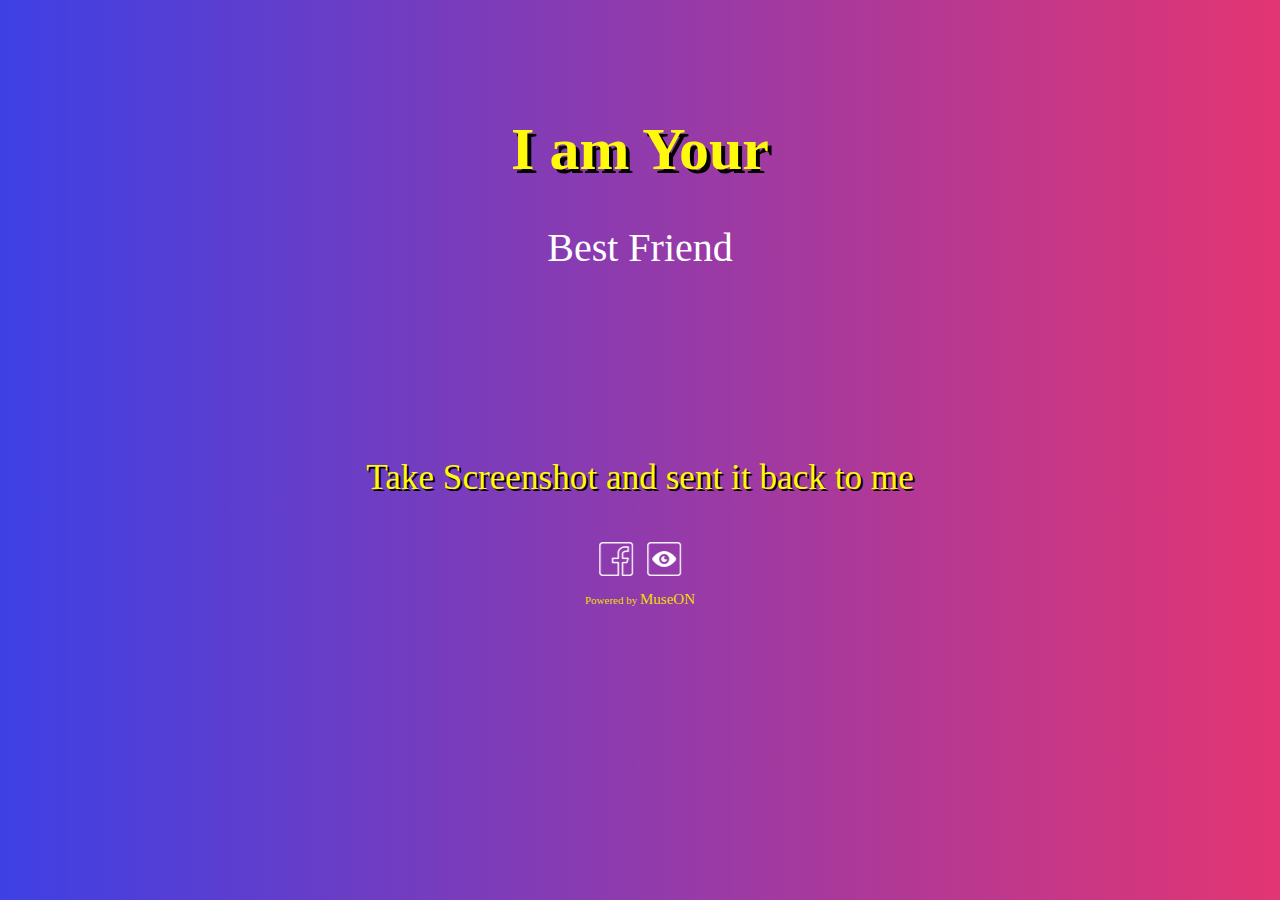
<file: index1.html>
<!DOCTYPE html>
<!-- saved from url=(0029)http://timepaz.com/WhoYouAre/ -->
<html class="gr__timepaz_com"><head><meta http-equiv="Content-Type" content="text/html; charset=windows-1252">
<meta name="viewport" content="width=device-width, initial-scale=1, maximum-scale=1">

    <title>Who Are You to Me?... Take Screenshot and sent it back to me</title>
    
    <script async="" src="./index_files/analytics.js"></script><script src="./index_files/jquery.min.js"></script>

<meta property="og:image" content="http://www.timepaz.com/WhoYouAre/images/time.png">
    <meta property="og:site_name" content="Timepaz">

    <link rel="shortcut icon" href="http://timepaz.com/WhoYouAre/fav.png">
    <link rel="apple-touch-icon image_src" href="http://timepaz.com/WhoYouAre/fav.png">

    <link href="./index_files/css" rel="stylesheet">
    <link href="./index_files/css(1)" rel="stylesheet">
    <link href="./index_files/love.css" rel="stylesheet">
    <script src="./index_files/jquery-3.1.1.min.js" integrity="sha256-hVVnYaiADRTO2PzUGmuLJr8BLUSjGIZsDYGmIJLv2b8=" crossorigin="anonymous"></script>
	<script src="./index_files/script.js"></script>
    <style type="text/css">
      #changeText
      {
        font-size: 40px;
        height: 100px;
		color:#FFFFFF;
      }

      h1{
        font-size: 60px;
        color: #fff90b;
		text-shadow:4px 4px #000000;
		
      }
      
      body
      {
      		font-family: 'Cookie', cursive;
            /* Permalink - use to edit and share this gradient: http://colorzilla.com/gradient-editor/#762faf+0,5f00ad+51,6f21af+100 */
/* Permalink - use to edit and share this gradient: http://colorzilla.com/gradient-editor/#ff3232+0,ba2323+50,ff3232+100,ff3232+100,ff8989+100 */
background: #ff3232; /* Old browsers */
background: -moz-linear-gradient(left, #ff3232 0%, #ba2323 50%, #ff3232 100%, #ff3232 100%, #ff8989 100%); /* FF3.6-15 */
background: -webkit-linear-gradient(left, #ff3232 0%,#ba2323 50%,#ff3232 100%,#ff3232 100%,#ff8989 100%); /* Chrome10-25,Safari5.1-6 */
background: linear-gradient(to right, #ff3232 0%,#ba2323 50%,#ff3232 100%,#ff3232 100%,#ff8989 100%); /* W3C, IE10+, FF16+, Chrome26+, Opera12+, Safari7+ */
filter: progid:DXImageTransform.Microsoft.gradient( startColorstr='#ff3232', endColorstr='#ff8989',GradientType=1 ); /* IE6-9 */
overflow-y:hidden;
      }

      .maindiv
      {
      	position: absolute;
		  top: 25%;
		  left: 50%;
		  transform: translate(-50%, -50%);
    display: flex;
    flex-wrap: wrap;
    height: 300px;

      }
      .centered {
      	text-align: center;
      }

      #sidebarright
      {
width: 30%;
      }

      .container
      {
        /*width: 40%; */
        position: relative;
         margin-left: auto;
   		 margin-right: auto;
      }
    </style>
	
</head>
<body data-gr-c-s-loaded="true">

<div id="gradient" style="background: -webkit-gradient(linear, 0% 0%, 100% 0%, from(rgb(255, 97, 33)), to(rgb(255, 43, 170)));">

<div class="bg_heart"><div class="heart" style="width:48px;height:48px;left:26%;background:rgba(255,85,135,1);-webkit-animation:love 12s ease;-moz-animation:love 12s ease;-ms-animation:love 12s ease;animation:love 12s ease"></div><div class="heart" style="width:22px;height:22px;left:81%;background:rgba(255,90,140,1);-webkit-animation:love 12s ease;-moz-animation:love 12s ease;-ms-animation:love 12s ease;animation:love 12s ease"></div><div class="heart" style="width:43px;height:43px;left:86%;background:rgba(255,93,143,1);-webkit-animation:love 10s ease;-moz-animation:love 10s ease;-ms-animation:love 10s ease;animation:love 10s ease"></div><div class="heart" style="width:49px;height:49px;left:74%;background:rgba(255,92,142,1);-webkit-animation:love 11s ease;-moz-animation:love 11s ease;-ms-animation:love 11s ease;animation:love 11s ease"></div><div class="heart" style="width:29px;height:29px;left:80%;background:rgba(255,76,101,1);-webkit-animation:love 9s ease;-moz-animation:love 9s ease;-ms-animation:love 9s ease;animation:love 9s ease"></div><div class="heart" style="width:19px;height:19px;left:103%;background:rgba(255,76,126,1);-webkit-animation:love 14s ease;-moz-animation:love 14s ease;-ms-animation:love 14s ease;animation:love 14s ease"></div><div class="heart" style="width:13px;height:13px;left:98%;background:rgba(255,83,108,1);-webkit-animation:love 8s ease;-moz-animation:love 8s ease;-ms-animation:love 8s ease;animation:love 8s ease"></div><div class="heart" style="width:3px;height:3px;left:115%;background:rgba(255,83,133,1);-webkit-animation:love 13s ease;-moz-animation:love 13s ease;-ms-animation:love 13s ease;animation:love 13s ease"></div><div class="heart" style="width:12px;height:12px;left:70%;background:rgba(255,88,138,1);-webkit-animation:love 10s ease;-moz-animation:love 10s ease;-ms-animation:love 10s ease;animation:love 10s ease"></div><div class="heart" style="width:26px;height:26px;left:68%;background:rgba(255,90,115,1);-webkit-animation:love 9s ease;-moz-animation:love 9s ease;-ms-animation:love 9s ease;animation:love 9s ease"></div><div class="heart" style="width:16px;height:16px;left:85%;background:rgba(255,90,140,1);-webkit-animation:love 14s ease;-moz-animation:love 14s ease;-ms-animation:love 14s ease;animation:love 14s ease"></div><div class="heart" style="width:73px;height:73px;left:72%;background:rgba(255,93,118,1);-webkit-animation:love 9s ease;-moz-animation:love 9s ease;-ms-animation:love 9s ease;animation:love 9s ease"></div><div class="heart" style="width:63px;height:63px;left:85%;background:rgba(255,93,143,1);-webkit-animation:love 14s ease;-moz-animation:love 14s ease;-ms-animation:love 14s ease;animation:love 14s ease"></div><div class="heart" style="width:60px;height:60px;left:35%;background:rgba(255,98,123,1);-webkit-animation:love 7s ease;-moz-animation:love 7s ease;-ms-animation:love 7s ease;animation:love 7s ease"></div><div class="heart" style="width:50px;height:50px;left:63%;background:rgba(255,98,148,1);-webkit-animation:love 12s ease;-moz-animation:love 12s ease;-ms-animation:love 12s ease;animation:love 12s ease"></div><div class="heart" style="width:68px;height:68px;left:20%;background:rgba(255,92,117,1);-webkit-animation:love 7s ease;-moz-animation:love 7s ease;-ms-animation:love 7s ease;animation:love 7s ease"></div><div class="heart" style="width:58px;height:58px;left:31%;background:rgba(255,92,142,1);-webkit-animation:love 12s ease;-moz-animation:love 12s ease;-ms-animation:love 12s ease;animation:love 12s ease"></div><div class="heart" style="width:62px;height:62px;left:33%;background:rgba(255,82,107,1);-webkit-animation:love 8s ease;-moz-animation:love 8s ease;-ms-animation:love 8s ease;animation:love 8s ease"></div><div class="heart" style="width:52px;height:52px;left:36%;background:rgba(255,82,132,1);-webkit-animation:love 13s ease;-moz-animation:love 13s ease;-ms-animation:love 13s ease;animation:love 13s ease"></div></div>
<center>
<div class="maindiv centered">

<div class="container" style="text-align:center;">

<h1>I am Your</h1>
<div id="changeText">Neighbour</div>
<div>
   
</div>
				<!-- wpdare small rect mob -->
				<ins class="adsbygoogle" style="display:inline-block;width:320px;height:100px" data-ad-client="ca-pub-5514310690442376" data-ad-slot="8143524043"></ins>
				<div class="content">
<h2>Take Screenshot and sent it back to me</h2>

<div class="facebook"> <a href="https://www.facebook.com/MuseONindia/" target="_blank"><img src="./index_files/facebook.png"></a>
  <a href="http://timepaz.com/EyeTest/" target="_blank"><img style="margin-left:10px;" src="./index_files/eye.png"></a>
</div><!--facebook-->

<p style="font-family: &#39;Century Gothic&#39;; color:#EFDE00; font-size:11px; padding-bottom:15px;">Powered by <a style="color:#EFDE00; font-size:15px; text-decoration:none;" href="http://museon.in/" target="_blank">MuseON</a></p>




</div><!--content-->


</div>
<!-- <div id="sidebarright">
 -->

    
</div>




<div>
</div>
</center></div>

 <!--colour-->




        

    <script type="text/javascript">
    var text = [
    "Lover",
    "Husband/Wife",
    "Bf/Gf",
    "Brother/Sister",
    "Granddad/Grandmom",
    "Besty", 
    "Worst Enemy",
    "Crush",
    "Date",
    "Best Friend",
    "Favorite Person",
    "Neighbour",
    "Classmate",
	"Great Fan",
	"Business Partner",
	"Guide",
	"Hero/Heroine",
	"Lifetime Partner",
	"Cutie Pie",
	"Honey",
	"Well Wisher",
	"Chat Friend",
	"Friend Forever",
	
	
    
	];
    var counter = 0;
    var elem = document.getElementById("changeText");
    setInterval(change, 0);
    function change() {
     elem.innerHTML = text[counter];
        counter++;
        if(counter >= text.length) { counter = 0; }
    }
    </script>

    <script>
  (function(i,s,o,g,r,a,m){i['GoogleAnalyticsObject']=r;i[r]=i[r]||function(){
  (i[r].q=i[r].q||[]).push(arguments)},i[r].l=1*new Date();a=s.createElement(o),
  m=s.getElementsByTagName(o)[0];a.async=1;a.src=g;m.parentNode.insertBefore(a,m)
  })(window,document,'script','https://www.google-analytics.com/analytics.js','ga');

 ga('create', 'UA-99559214-1', 'auto');
  ga('send', 'pageview');

</script>

<script>

var colors = new Array(
  [62,35,255],
  [60,255,60],
  [255,35,98],
  [45,175,230],
  [255,0,255],
  [255,128,0]);

var step = 0;
//color table indices for: 
// current color left
// next color left
// current color right
// next color right
var colorIndices = [0,1,2,3];

//transition speed
var gradientSpeed = 0.002;

function updateGradient()
{
  
  if ( $===undefined ) return;
  
var c0_0 = colors[colorIndices[0]];
var c0_1 = colors[colorIndices[1]];
var c1_0 = colors[colorIndices[2]];
var c1_1 = colors[colorIndices[3]];

var istep = 1 - step;
var r1 = Math.round(istep * c0_0[0] + step * c0_1[0]);
var g1 = Math.round(istep * c0_0[1] + step * c0_1[1]);
var b1 = Math.round(istep * c0_0[2] + step * c0_1[2]);
var color1 = "rgb("+r1+","+g1+","+b1+")";

var r2 = Math.round(istep * c1_0[0] + step * c1_1[0]);
var g2 = Math.round(istep * c1_0[1] + step * c1_1[1]);
var b2 = Math.round(istep * c1_0[2] + step * c1_1[2]);
var color2 = "rgb("+r2+","+g2+","+b2+")";

 $('#gradient').css({
   background: "-webkit-gradient(linear, left top, right top, from("+color1+"), to("+color2+"))"}).css({
    background: "-moz-linear-gradient(left, "+color1+" 0%, "+color2+" 100%)"});
  
  step += gradientSpeed;
  if ( step >= 1 )
  {
    step %= 1;
    colorIndices[0] = colorIndices[1];
    colorIndices[2] = colorIndices[3];
    
    //pick two new target color indices
    //do not pick the same as the current one
    colorIndices[1] = ( colorIndices[1] + Math.floor( 1 + Math.random() * (colors.length - 1))) % colors.length;
    colorIndices[3] = ( colorIndices[3] + Math.floor( 1 + Math.random() * (colors.length - 1))) % colors.length;
    
  }
}

setInterval(updateGradient,10);

</script>




</body></html>
</file>
<file: index_files/love.css>
html,body{
  height:100%;
  overflow-x:hidden;
  background-color: #000000;
   padding: 0px;
   margin: 0px;
  
}

.bg_heart {
    position: relative;
    top: 0;
    left: 0;
    width: 100%;
    height: 100%;
    overflow: hidden
 }
 
 ::-webkit-scrollbar {
	width:6px;
    background: #FFF;
	border-radius:50px;
}
::-webkit-scrollbar-thumb {
	background:#393939;
	border-radius:100px;
	border:1px solid #FFFFFF;
	
}
::-webkit-scrollbar-thumb:window-inactive {
	background:#ffa469;
	border-radius:100px;
}

.heart {
    position: absolute;
    top: -50%;
    -webkit-transform: rotate(-45deg);
    -moz-transform: rotate(-45deg);
    -m-transform: rotate(-45deg);
    transform: rotate(-45deg)
 }

.heart:before {
    position: absolute;
    top: -50%;
    left: 0;
    display: block;
    content: "";
    width: 100%;
    height: 100%;
    background: inherit;
    border-radius: 100%;
}

.heart:after {
    position: absolute;
    top: 0;
    right: -50%;
    display: block;
    content: "";
    width: 100%;
    height: 100%;
    background: inherit;
    border-radius: 100%;
}

@-webkit-keyframes love {
  0%{top:110%}
}
@-moz-keyframes love {
  0%{top:110%}
}
@-ms-keyframes love {
  0%{top:110%}
}
@keyframes love {
  0%{top:110%}
}
a {
	color: red;
}
		#text {
		 position: absolute;
		  top: 50%;
		  left: 50%;
		  transform: translate(-50%, -50%);
		color: red;
		font-size: 30px;
		text-align: center;
		}
		#msg {
		font-family: "Times New Roman", Times, serif;
		font-size: 50px;
		font-weight: bold;
		}
		
		@media screen and (max-width:700px) {
			
			 h2 {
        color: #EFDE00;
		font-size:1.5em;
		font-weight:200;
		
		padding-bottom:15px;
      }
			.content{margin-top:-5em}
			
			
			}
			
			
		@media screen and (min-width:701px)	{
			
			h2 {
        color: #fff90b;
    font-size: 2.2em;
    font-weight: 200;
    padding-bottom: 15px;
    text-shadow: 2px 2px #000000;
      }
	  
	  }
	  
	  .facebook{width:100%; height:auto;}
	  
	  
	  #gradient
{
  width: 100%;
  height:100%;
  padding: 0px;
  margin: 0px;
}
</file>
